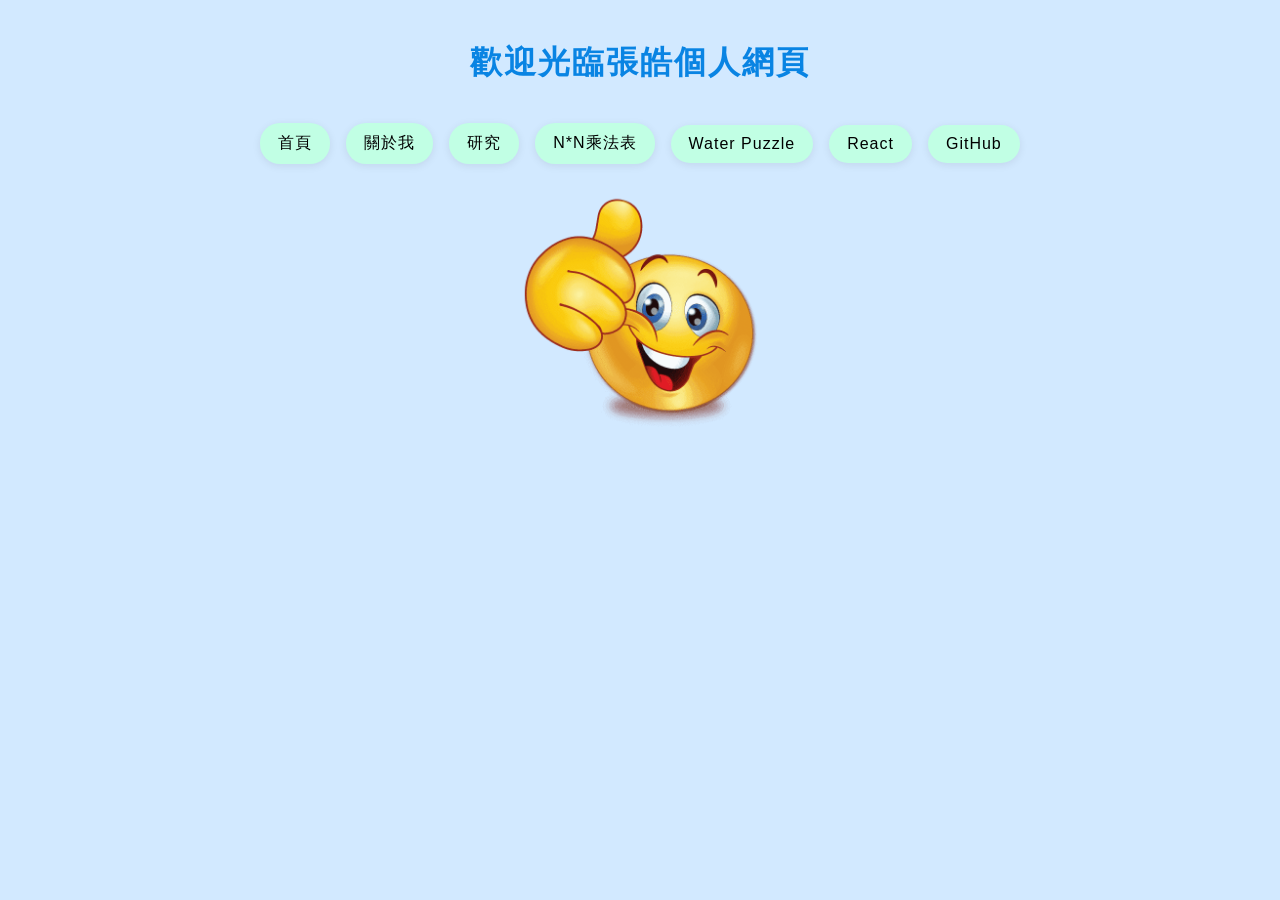
<file: index.html>
<!DOCTYPE html>
<html lang="en">
<head>
    <meta charset="UTF-8">
    <meta name="viewport" content="width=device-width, initial-scale=1.0">
    <title>張皓</title>
    <link rel="stylesheet" href="style/style.css">
    <link rel="icon" href="img/user.png" type="image/png">
</head>
<body>
    <div class="center">
        <h1>歡迎光臨張皓個人網頁</h1>
    </div>
    <div class="center">
        <a href="index.html">首頁</a>
        <a href="about.html">關於我</a>
        <a href="research.html">研究</a>
        <a href="homework.html">N*N乘法表</a>
        <a href="https://hawhawian.github.io/IanWaterPuzzle/">Water Puzzle</a>
        <a href="https://hawhawian.github.io/ian-react-app/">React</a>
        <a href="https://github.com/hawhawian">GitHub</a>
    </div>
    <div class="center">
        <img src="img/great.PNG" alt="Great" width="250px" />
    </div>
</body>
</html>
</file>
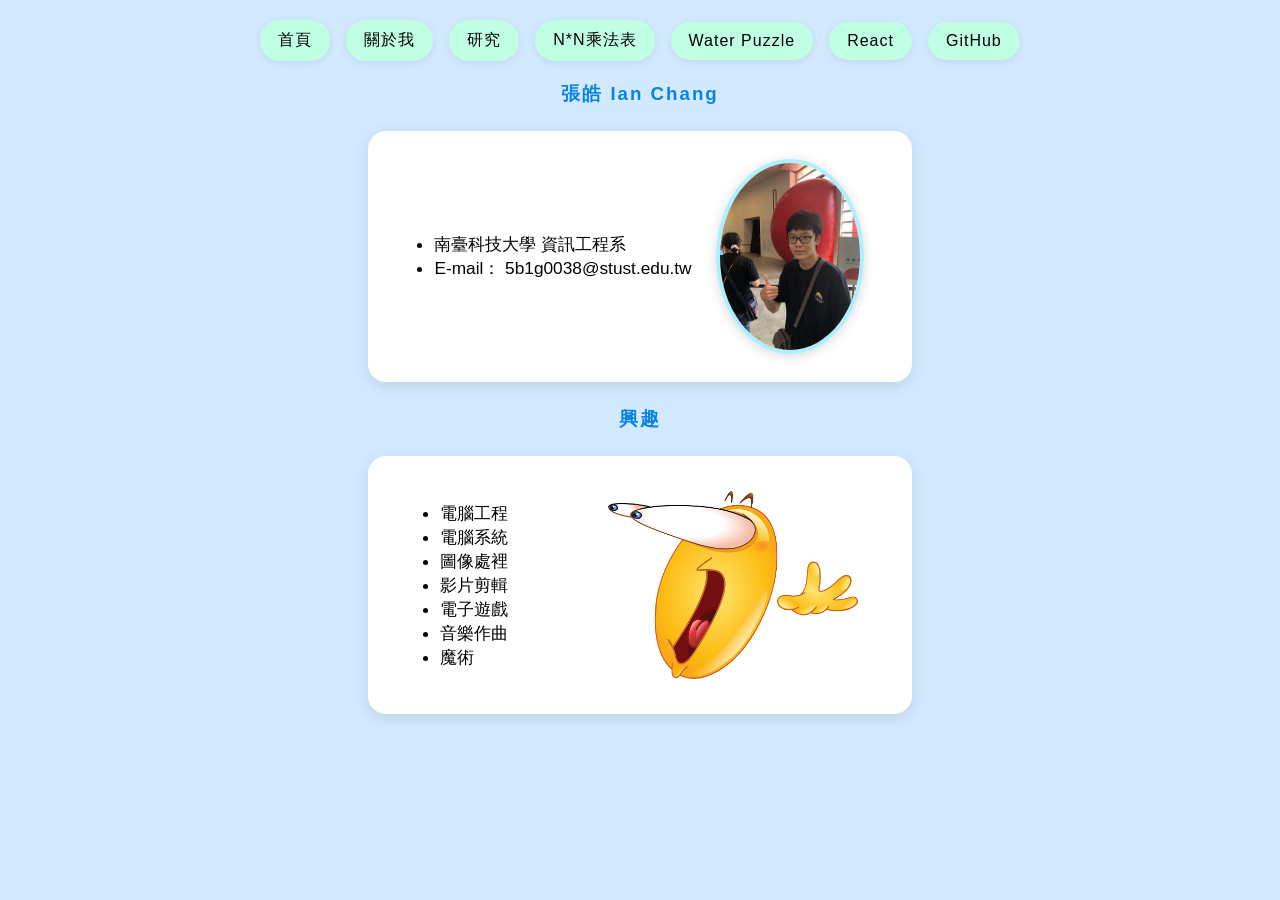
<file: about.html>
<!DOCTYPE html>
<html lang="en">

<head>
    <meta charset="UTF-8">
    <meta name="viewport" content="width=device-width, initial-scale=1.0">
    <title>關於張皓</title>
    <link rel="stylesheet" href="style/style.css">
    <link rel="icon" href="img/user.png" type="image/png">
    <style>
        body{
            background-color: #D2E9FF;
        }
        table, td { border: none; }
    </style>
</head>

<body>
    <div class="center">
        <a href="index.html">首頁</a>
        <a href="about.html">關於我</a>
        <a href="research.html">研究</a>
        <a href="homework.html">N*N乘法表</a>
        <a href="https://hawhawian.github.io/IanWaterPuzzle/">Water Puzzle</a>
        <a href="https://hawhawian.github.io/ian-react-app/">React</a>
        <a href="https://github.com/hawhawian">GitHub</a>
    </div>
    <div>
        <h3>張皓 Ian Chang</h3>
    </div>
    <div class="info-card">
        <div class="info-flex">
            <ul>
                <li>南臺科技大學 資訊工程系</li>
                <li>E-mail： 5b1g0038@stust.edu.tw</li>
            </ul>
            <img src="img/ian.JPG" alt="張皓" width="140px" class="avatar" />
        </div>
    </div>
    <div>
        <h3>興趣</h3>
    </div>
    <div class="interest-card">
        <div class="info-flex">
            <ul>
                <li>電腦工程</li>
                <li>電腦系統</li>
                <li>圖像處裡</li>
                <li>影片剪輯</li>
                <li>電子遊戲</li>
                <li>音樂作曲</li>
                <li>魔術</li>
            </ul>
            <img src="img/omg.PNG" alt="OMG" width="250px" style="margin-left:100px;" />
        </div>
    </div>
</body>

</html>
</file>
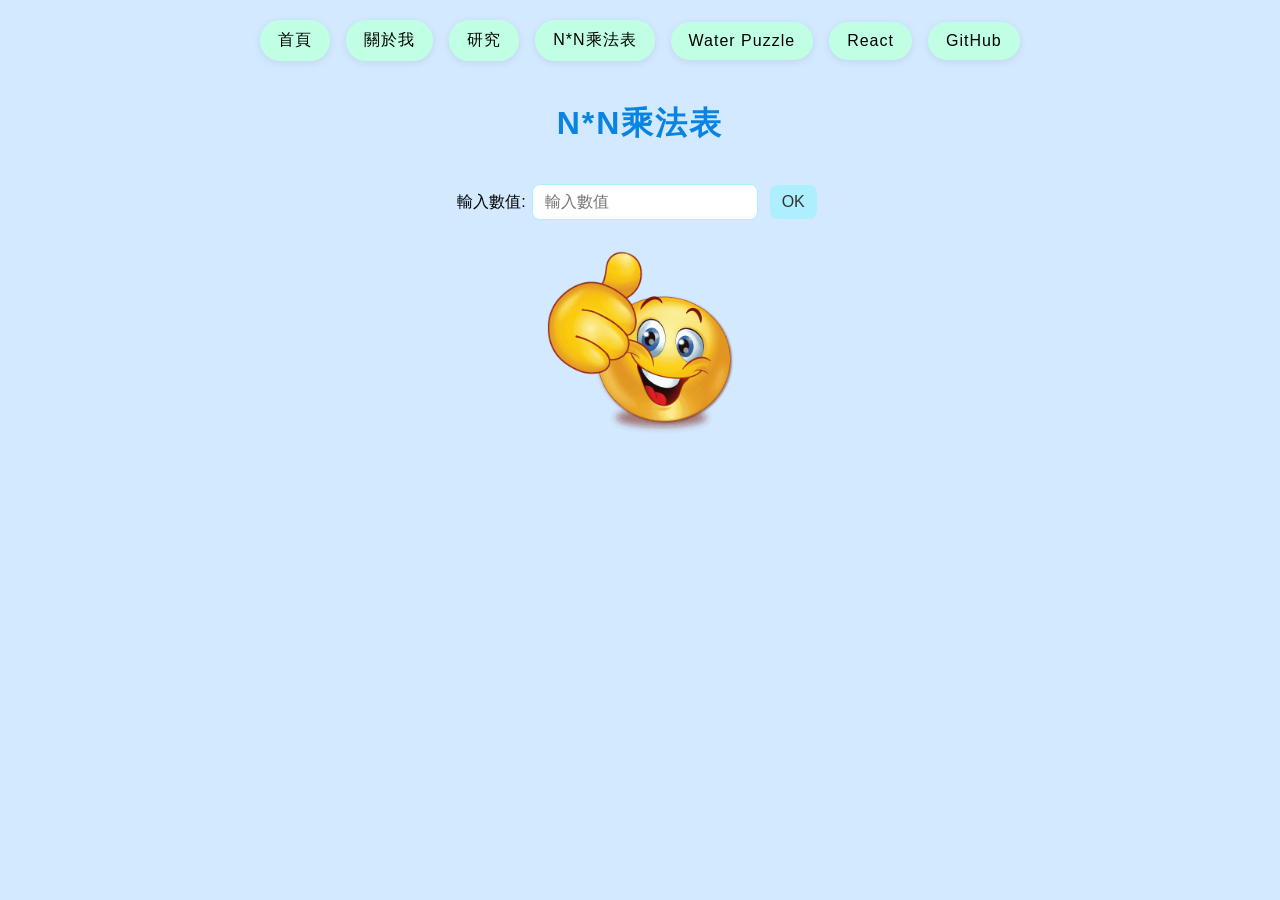
<file: homework.html>
<!DOCTYPE html>
<html lang="en">

<head>
    <meta charset="UTF-8">
    <meta name="viewport" content="width=device-width, initial-scale=1.0">
    <title>N*N乘法表</title>
    <link rel="stylesheet" href="style/style.css">
    <link rel="icon" href="img/user.png" type="image/png">
    <style>
        body{
            background-color: #D2E9FF;
        }
        div#myId {
            background: none;
            width: auto;
            padding: 0;
            margin: 0;
            margin-top: 20px;
        }
        table, tr, td{
            border: 1px solid #aeefff;
            border-collapse: collapse;
        }
        table{
            text-align:center;
            margin: 0 auto;
        }
        td{
            padding: 5px;
            text-align: center;
        }
    </style>
    <script>
        function myFunction() {
            var n = document.getElementById('numberInput').value;

            var str="<table>";

            for (let i = 1; i <= n; i++) {
                str+="<tr>";
                for (let j = 1; j <= n; j++) {
                    str+=`<td> ${i} * ${j} = ${i*j}</td>`;
                }
                str+="</tr>";
            }
            str+="</table>";

            document.getElementById("myId").innerHTML = str;

            var img = document.getElementById('rangeImg');
            if (n >= 0 && n <= 100) {
                img.src = "img/great.PNG";
                img.alt = "Great";
            } else if (n >= 101 && n <= 200) {
                img.src = "img/omg.PNG";
                img.alt = "OMG";
            } else if (n >= 201) {
                img.src = "img/omfg.PNG";
                img.alt = "OMFG";
            } else {
                img.src = "img/great.PNG";
                img.alt = "Great";
            }
        }
    </script>
</head>

<body>
    <div class="center">
        <a href="index.html">首頁</a>
        <a href="about.html">關於我</a>
        <a href="research.html">研究</a>
        <a href="homework.html">N*N乘法表</a>
        <a href="https://hawhawian.github.io/IanWaterPuzzle/">Water Puzzle</a>
        <a href="https://hawhawian.github.io/ian-react-app/">React</a>
        <a href="https://github.com/hawhawian">GitHub</a>
    </div>
    <div class="center"><h1>N*N乘法表</h1></div>
    <div class="center">
        <label for="numberInput">輸入數值:</label>
        <input type="number" id="numberInput" placeholder="輸入數值" />
        <input type="button" value="OK" title="OK" onclick="myFunction()" />
    </div>
    <div class="center">
        <img id="rangeImg" src="img/great.PNG" alt="Range" width="200px" />
    </div>
    <div id="myId" class="card"></div>
</body>

</html>
</file>
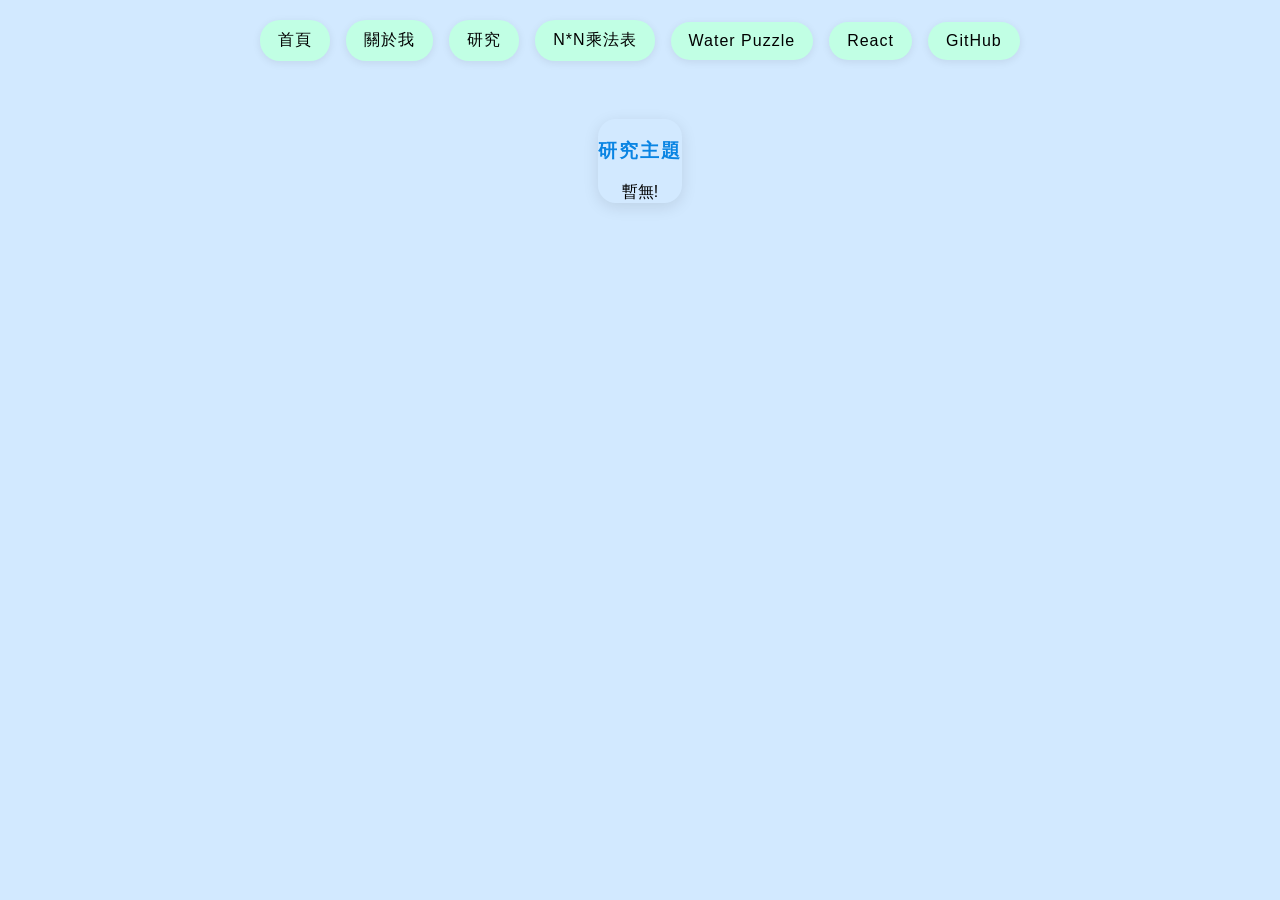
<file: research.html>
<!DOCTYPE html>
<html lang="en">

<head>
    <meta charset="UTF-8">
    <meta name="viewport" content="width=device-width, initial-scale=1.0">
    <title>張皓研究</title>
    <link rel="stylesheet" href="style/style.css">
    <link rel="icon" href="img/user.png" type="image/png">
    <style>
        body{
            background-color: #D2E9FF;
        }
        div#myresearch {
            background: none;
            width: auto;
            padding: 0;
            margin: 0;
        }
        .center {
            text-align: center;
        }
    </style>
</head>

<body>
    <div class="center">
        <a href="index.html">首頁</a>
        <a href="about.html">關於我</a>
        <a href="research.html">研究</a>
        <a href="homework.html">N*N乘法表</a>
        <a href="https://hawhawian.github.io/IanWaterPuzzle/">Water Puzzle</a>
        <a href="https://hawhawian.github.io/ian-react-app/">React</a>
        <a href="https://github.com/hawhawian">GitHub</a>
    </div>
    <br>
    <div class="center">
        <div id="myresearch" class="card">
            <h3>研究主題</h3>
            暫無!
        </div>
    </div>
</body>

</html>
</file>
<file: style/style.css>
body{
    background-color: #D2E9FF;
    font-family: 'Segoe UI', '微軟正黑體', Arial, sans-serif;
    margin: 0;
    padding: 0;
}
a{
    color: #333;
    background: #C1FFE4;
    text-decoration: none;
    padding: 10px 18px;
    margin: 0 8px;
    border-radius: 20px;
    border: none;
    box-shadow: 0 2px 8px rgba(0,0,0,0.08);
    transition: background 0.3s, color 0.3s, transform 0.2s;
    font-weight: 500;
    letter-spacing: 1px;
    display: inline-block;
}
a:hover, a:focus {
    background: #00b894;
    color: #fff;
    transform: translateY(-2px) scale(1.05);
}
a:link{
    color:black;
}
.center {
    display: flex;
    justify-content: center;
    align-items: center;
    margin-top: 20px;
    margin-bottom: 20px;
}
.card, .info-card, .interest-card, #myresearch, #myId {
    background: #fff;
    border-radius: 18px;
    box-shadow: 0 4px 16px rgba(0,0,0,0.10);
    padding: 28px 32px;
    margin: 24px auto;
    width: 480px;
    max-width: 95vw;
}
.info-flex {
    display: flex;
    align-items: center;
    justify-content: center;
}
.avatar {
    border-radius: 50%;
    box-shadow: 0 2px 12px rgba(0,0,0,0.15);
    border: 4px solid #aeefff;
    margin-left: 24px;
}
h1, h3 {
    text-align: center;
    color: #0984e3;
    letter-spacing: 2px;
    margin-bottom: 18px;
}
ul {
    font-size: 1.08em;
    padding-left: 18px;
}
input[type="number"], input[type="button"] {
    padding: 8px 12px;
    border-radius: 8px;
    border: 1px solid #aeefff;
    margin: 0 6px;
    font-size: 1em;
    outline: none;
    transition: border 0.2s;
}
input[type="number"]:focus {
    border: 1.5px solid #0984e3;
}
input[type="button"] {
    background: #aeefff;
    color: #333;
    font-weight: 500;
    cursor: pointer;
    border: none;
    transition: background 0.3s, color 0.3s;
}
input[type="button"]:hover {
    background: #00b894;
    color: #fff;
}
@media (max-width: 600px) {
    .card, .info-card, .interest-card, #myresearch, #myId { width: 98vw; padding: 12px 4vw;}
    .info-flex { flex-direction: column; }
    .avatar { margin: 18px 0 0 0; width: 120px !important; }
    .center { flex-direction: column; }
}
</file>
